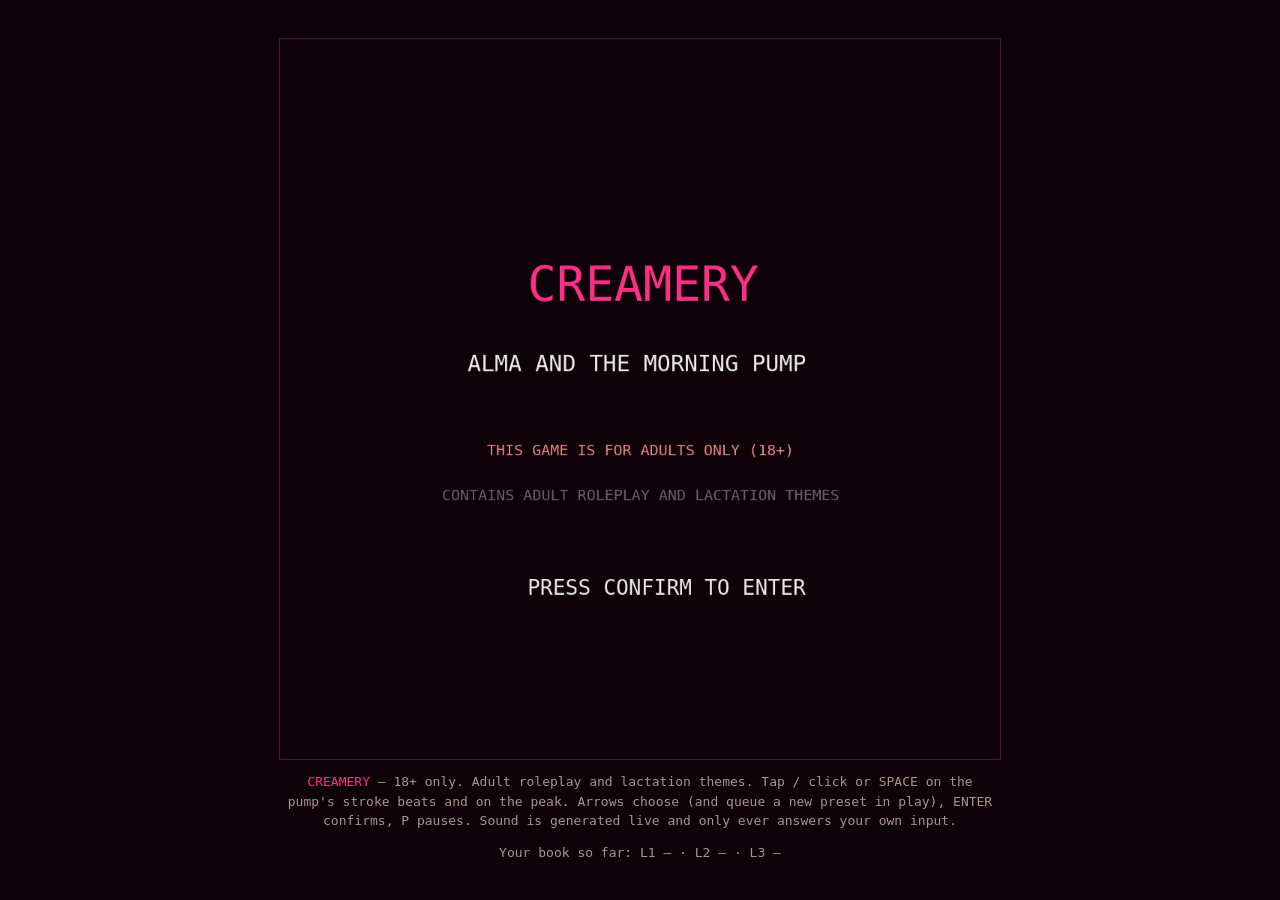
<file: web/index.html>
<!doctype html>
<html lang="en">
<head>
<meta charset="utf-8">
<meta name="viewport" content="width=device-width, initial-scale=1">
<title>Creamery — Alma and the morning pump (18+)</title>
<style>
  html, body { margin: 0; padding: 0; background: #0d0208; color: #eaeaea;
    font-family: ui-monospace, SFMono-Regular, Menlo, monospace; }
  main { min-height: 100vh; display: flex; flex-direction: column;
    align-items: center; justify-content: center; gap: 12px; padding: 16px;
    box-sizing: border-box; }
  canvas { width: min(92vmin, 720px); height: min(92vmin, 720px);
    background: #0d0208; border: 1px solid #540e46; touch-action: manipulation; }
  p { margin: 0; font-size: 13px; color: #ac9393; text-align: center;
    max-width: 720px; line-height: 1.5; }
  .pink { color: #ff2e88; }
</style>
</head>
<body>
<main>
  <canvas id="game" width="960" height="960"></canvas>
  <p><span class="pink">CREAMERY</span> — 18+ only. Adult roleplay and lactation themes.
  Tap / click or SPACE on the pump's stroke beats and on the peak. Arrows choose
  (and queue a new preset in play), ENTER confirms, P pauses. Sound is generated
  live and only ever answers your own input.</p>
  <p id="records"></p>
</main>
<script type="module">
// game.mjs — Creamery core wrapper. Shared verbatim by the shipped page
// (inlined by tools/assemble.mjs) and the node capture/playtest harnesses.
// The core is the Zig wasm module; this wrapper only moves bytes.

const PALETTE = [
  "#0d0208", "#ff2e88", "#f8f0ed", "#ac9393", "#540e46",
  "#ec8584", "#eaeaea", "#68636c", "#ffd166", "#1a0510",
];

const INPUT = { tap: 1, confirm: 2, back: 4, pause: 8, up: 16, down: 32 };

async function createGame(wasmBytes, { seed = 1, level = 0, demo = false } = {}) {
  const { instance } = await WebAssembly.instantiate(wasmBytes, {});
  const ex = instance.exports;
  const status = demo ? ex.init_demo(seed >>> 0, level) : ex.init(seed >>> 0, level);
  if (status !== 0) throw new Error(`core init rejected level ${level}`);
  const decoder = new TextDecoder();
  return {
    exports: ex,
    startLevel(l) {
      const s = ex.start_level(l);
      if (s !== 0) throw new Error(`core start_level rejected ${l}`);
    },
    step(inputBits) {
      ex.step(16, inputBits >>> 0);
    },
    screen() {
      return ex.screen();
    },
    levelIdx() {
      return ex.level_idx();
    },
    applySettings(preset, flashReduced, textLarge) {
      ex.apply_settings(preset, flashReduced ? 1 : 0, textLarge ? 1 : 0);
    },
    settingsBits() {
      return ex.settings_bits();
    },
    event() {
      return ex.event_code();
    },
    yieldMl() {
      return ex.yield_ml();
    },
    depth() {
      return ex.progress_milli() / 1000;
    },
    frameText() {
      const bytes = new Uint8Array(ex.memory.buffer, ex.draw_ptr(), ex.draw_len());
      return decoder.decode(bytes);
    },
    frame() {
      return { palette: PALETTE, ops: parseDrawList(this.frameText()) };
    },
  };
}

/// Parse the core's line protocol into raster/canvas ops:
/// r -> ["r",x,y,w,h,c], c -> ["c",x,y,r,c], l -> ["l",...], p -> ["p",...],
/// t -> ["t",x,y,size,c,"text"].
function parseDrawList(text) {
  const ops = [];
  for (const line of text.split("\n")) {
    if (!line) continue;
    const kind = line[0];
    if (kind === "t") {
      const parts = line.split(" ");
      ops.push(["t", +parts[1], +parts[2], +parts[3], +parts[4], parts.slice(5).join(" ")]);
    } else {
      const parts = line.split(" ").map(Number);
      ops.push([kind, ...parts.slice(1)]);
    }
  }
  return ops;
}


const WASM_B64 = "AGFzbQEAAAABggEVYAV/f39/fwBgAn9/AX9gA39/fwF/YAN/fn8AYAF/AX9gAX8AYAJ/fwBgAAF/YAABfWAGf39/f39/AGAAAGAEf39/fwF/YAN/f38AYAR/f39/AGAHf39/f39/fwBgAnx/AXxgAn19AX1gAX0BfWABfAF9YAJ9fwF/YAV/f39/fwF/[base64]/wFxQQJLDQAgA0GoBGogAK0gAhCCgICAAAJAQagERQ0AQYCnwIAAIANBqARqQagE/AoAAAtBACECQQAgAUH/AXE2AoSowIAADAELIAMgAK0gAhCCgICAAAJAQagERQ0AQYCnwIAAIANBqAT8CgAAC0F/[base64]/AoAAAsCQEE0RQ0AIANB0ABqQaiAwIAAQTT8CgAACwJAQShFDQAgA0GEAWpBAEEo/AsACyADQQA7AY4EIANBADsBmgQgA0EBOgCZBCADQgA3AJEEIANBADoAoAQgA0EAOwGeBCADIAFC/v///[base64]/fiIBQhuIIAGFQuujxJmxt5LolH9+IgFCH4ggAYVCwAeCpwsOACAAIAFBARCBgICAAAsgAQF/[base64]/[base64]/AXEiAEEDIABBA0kbQQFqIgA6AJ6rwIAADAYLQQBBAkEBQQAtAJ6rwIAAGzoAnqvAgAAMBAtBAEEHOgCfq8CAAEEAQQJBAUEALQCeq8CAABs6AJ6rwIAADAILQX8QiYCAgAALAkAgAUEgcUUNAEEBEImAgIAACwJAIAFBAXFFDQAQiICAgAAiAUF/akH/AXFBAk8NAEEAIQBBAC0AmavAgABBDGxBkI/AgABqKAIAIQQCQAJAIAFB/[base64]/wFxQQNHDQAgAEH/[base64]/AgABqKAIAIQhBACgCmKjAgAAhByAGQZSPwIAAaigCACEGIAIgAEH/AXFBAUYiCzoABEEAIAYgByAIbGpB/QBBxgAgCxtsQeQAbiIMQQAoAqSowIAAaiIINgKkqMCAAEEAKAKMqMCAACEGAkACQEEAKAKIqMCAACILQRhJDQBBAEEAKAKgqMCAAEEBajYCoKjAgAAMAQtBACALQQFqNgKIqMCAACALQQN0IgtBs6jAgABqIAItAAQ6AAAgC0GsqMCAAGoiCyAGQQFqrUL//[base64]/AXEOBQEAAgABAQtBASEHDAELEIqAgIAAQwAAAD9gIQcLAkACQCAHQf8BcSIGQQAtAKCrwIAAIgBHDQBBAC0A/KfAgABFDQELQQAgAEEFdCAGQQN0aiIBQeSMwIAAaigCACIJQQBHOgD8p8CAAAJAQSRFDQBB0KfAgABBrKfAgABBJPwKAAALQQAgCTYC+KfAgABBACAHOgD9p8CAAEEAQQA2Af6nwIAAQQBBADYC9KfAgAACQCABQeiMwIAAai0AAEEBcUUNACAAIAdB/wFxIgEgACABSxshBSAAIAEgACABSRshAUEAIQRB/6fAgAAhAANAIAFBAWoiAUH/[base64]/c0EBcToAnKvAgAAMAQtBAEEALQCdq8CAAEF/c0EBcToAnavAgAALQQBBBzoAn6vAgAALIAFBBHFFDQFBAEEBOgCOq8CAAEEAQQA6AJ6rwIAAQQBBADYCpKfAgAAMAQsCQCABQRBxRQ0AQQBBBzoAn6vAgABBAEEAIABB/wFxIgBBf2oiBCAEIABLGyIAOgCeq8CAAAsCQCAAQf8BcUECTQ0AIAFBA3FFDQECQAJAIABB/wFxQQNHDQBBAEEAKAKEqMCAAEEBakEDcDYChKjAgAAMAQtBAEEALQCZq8CAAEEBakH/AXFBA3A6AJmrwIAAC0EAQQc6AJ+rwIAADAELIAFBAnFFDQACQAJAAkAgAEH/AXEOAwABAgALQQAoAoSowIAAEIaAgIAADAILQQBBAjoAjqvAgABBAEEAOgCeq8CAAEEAQQA2AqSnwIAADAELQQBBBToAjqvAgABBAEEAOgCeq8CAAEEAQQA2AqSnwIAACwJAQQAtAPynwIAARQ0AQQBBACgC9KfAgAAgA2oiATYC9KfAgABBAC0A/afAgAAhAAJAQSRFIgMNACACQQRqQdCnwIAAQST8CgAACyAAQSRsQeSNwIAAaiEEAkAgAw0AIAJB8ABqIARBJPwKAAALAkACQEEALQD/[base64]/[base64]/IrAgAAhAUEAIQADQAJAAkACQAJAAkAgAEEDRg0AQQFBBiAAQQAtAJ6rwIAARiIEGyEFIAFBBGooAgAhByABKAIAIQkgBA0BDAQLQQAoAoSowIAAIQAgAkLAADcCsAEgAkG0j8CAADYCqAEgAiACQQRqNgKsAQJAAkACQCACQagBakHEj8CAAEEHEI6AgIAAQf//A3ENACACQagBaiAAQRhsIgBBnIzAgABqKAIAIABBoIzAgABqKAIAQbSQwIAAEI+AgIAAQf//[base64]//[base64]/[base64]/QQAoAqiowIAAQQAoAoSowIAAQRhsIgBBqIzAgABqKAIAIABBsIzAgABqLQAAbGtBwHNqs0MAAIpElUMAAIA/[base64]/kPyUCUQ/kPyb+SIg4QsoCAgABDAAAAQ5QQsYCAgAAhDyAOEKqAgIAAQwAAAEOUELGAgIAAIQ4gALNDAAAQQpVD+Q/JQJRD+Q/Jv5IiERCygICAAEMAAABDlBCxgICAACETIA78AEGOAmogD/wAQZADaiAREKqAgIAAQwAAAEOUELGAgIAA/ABBjgJqIBP8AEGQA2pBBCABEJGAgIAAIABBAWohAAwACwtBACEAAkBBACgCmKfAgABFDQBBASEBA0AgAUElRg0BIAGzQwAAEEKVQ/kPyUCUIg4QsoCAgABDAAAUQ5QQsYCAgAAhDyAOEKqAgIAAQwAAFEOUELGAgIAAIQ4gAUF/arNDAAAQQpVD+Q/JQJQiERCygICAAEMAABRDlBCxgICAACETIBEQqoCAgABDAAAUQ5QQsYCAgAD8AEGOAmogE/wAQZADaiAO/ABBjgJqIA/8AEGQA2pBBUEBEJGAgIAAIAFBAWohAQwACwsgF0OPwvU9lCETAkADQCAAQQdGDQEgEyAAs0MAAOBAlZIiDiAOj5MgDpgiEUMAAIA/kiIPIA+PkyAPmCARIA5DAAAAAF0bIg5DAADwQpQgDkPQD0lAlBCygICAAEMAALRClEMAAMhDkpIQsYCAgAAhDyAOQwAAgkOUQwAAqkOSELGAgIAA/AAgD/wAQQRBBRCSgICAACAAQQFqIQAMAAsLQQAoApiowIAAIQBBACgChKjAgAAhAUHEAUGABUGUAUHAAEEJEIuAgIAAQcQBQwAAgD8gALMgAUEYbEGwjMCAAGotAACzlSIOk0MAAIBClBCxgICAAPwAQYAFakGUASAOQwAAgEKUELGAgIAA/[base64]/gJqQfYAQQQQkoCAgAAgByAiQcQDakGCAUECEJKAgIAAICFB5ARqICJBlgNqIgAgIUHoBmogACAHICJBsAJqQQQQk4CAgAACQCATQwAAgD5eRQ0AICFBnAVqICJB9ANqIgBBGEEFQQMgE0PD9Sg/XhsiARCSgICAACAhQbAGaiAAQRggARCSgICAAAsgDkMAAAA/XiAPQ5qZmT5dcSEJICJBvANqIgYgDkMAACBBlBCxgICAAPwAaiEDICJBogNqIQwgIiAXQwAAAEGUELGAgIAA/ABrIgBBjwNqIQggAEGSA2ohCyAZQwAAIEGUELGAgIAA/AAhCkMAAIA/IA+TQwAA2EGUELGAgIAA/[base64]/[base64]//A3ENACACQagBakG0kMCAACABEJSAgIAAQf//A3ENACACQagBakH2j8CAAEEDEI6AgIAAQf//A3ENACACQagBakG0kMCAACAHEJSAgIAAQf//A3ENACACQagBakH5j8CAAEEDEI6AgIAAQf//A3FFDQELQQAhA0H5isCAACEFDAELIAIoAqwBIQUgAigCtAEhAwtBACEBQSRBjAFBIUEYQQAtAJ2rwIAAG0EIIAUgAxCMgICAAEEAKAKMqMCAACEDIAJCwAA3ArABIAJBtI/AgAA2AqgBIAIgAkEEajYCrAECQAJAAkAgAkGoAWpB/I/AgABBBhCOgICAAEH//wNxDQAgAkGoAWpBtJDAgAAgA0EBahCUgICAAEH//[base64]//8DcQ0CIAJBqAFqIAEgA0G0kMCAABCPgICAAEH//wNxDQIgAkGoAWpBiZDAgABBCBCOgICAAEH//wNxDQIgAkGoAWogByAFQbSQwIAAEI+AgIAAQf//A3FFDQEMAgtBBiEBQeCGwIAAIQMCQAJAAkBBAC0AmavAgAAOAwIAAQILQQghAUGrh8CAACEDDAELQQQhAUHUhMCAACEDCyACQsAANwKwASACQbSPwIAANgKoASACIAJBBGo2AqwBIAJBqAFqQYKQwIAAQQcQjoCAgABB//8DcQ0BIAJBqAFqIAMgAUG0kMCAABCPgICAAEH//wNxDQELIAIoAqwBIQMgAigCtAEhBQwBC0EAIQVB+YrAgAAhAwtBACEBQSRB6gBBHEEUQQAtAJ2rwIAAG0EFIAMgBRCMgICAAEEAKAKgp8CAACEDIAJCwAA3ArABIAJBtI/AgAA2AqgBQQAgACADayIDIAMgAEsbIgBB6AduQTxwIQMgAiACQQRqNgKsAQJAAkACQCACQagBakGRkMCAAEEFEI6AgIAAQf//A3ENACACQagBakG0kMCAACAAQeDUA24QlICAgABB//8DcQ0AIAJBqAFqQZaQwIAAQQEQjoCAgABB//8DcQ0AIAJBqAFqQZiQwIAAIAMQlICAgABB//[base64]/I4CAgIAAQRBrIgUkgICAgABBsKvAgAAhBgJAQQAoAqyrwIAAQf8HSw0AQQAoAqirwIAAIQcgBUEANgIMIAVBgIAEIAdrNgIIIAUgB0G4q8CAAGo2AgQgBUG0j8CAADYCACAFQeyPwIAAQQIQjoCAgABB//8DcQ0AIAVBtJDAgAAgABCWgICAAEH//wNxDQAgBUHuj8CAAEEBEI6AgIAAQf//A3ENACAFQbSQwIAAIAEQloCAgABB//8DcQ0AIAVB7o/AgABBARCOgICAAEH//wNxDQAgBUG0kMCAACACEJaAgIAAQf//A3ENACAFQe6PwIAAQQEQjoCAgABB//8DcQ0AIAVBtJDAgAAgAxCWgICAAEH//wNxDQAgBUHuj8CAAEEBEI6AgIAAQf//A3ENACAFQbSQwIAAIAQQl4CAgABB//8DcQ0AIAVB74/AgABBARCOgICAAEH//wNxDQBBAEEAKAKoq8CAACAFKAIMajYCqKvAgABBrKvAgAAhBgsgBiAGKAIAQQFqNgIAIAVBEGokgICAgAAL5gQBBX8jgICAgABBwABrIgYkgICAgAAgBUEwIAVBMEkbIQdBACEFA0ACQAJAAkACQCAHIAVGDQAgBCAFai0AACIIQb9/akH/AXFBGkkNAyAIQVBqQf8BcUEKSQ0DIAhBYGoiCUH/AXEiCkEgSQ0BDAILQbCrwIAAIQUCQEEAKAKsq8CAAEH/B0sNAEEAKAKoq8CAACEIIAZBADYCPCAGQYCABCAIazYCOCAGIAhBuKvAgABqNgI0IAZBtI/AgAA2AjAgBkEwakGskMCAAEECEI6AgIAAQf//A3ENACAGQTBqQbSQwIAAIAAQloCAgABB//8DcQ0AIAZBMGpB7o/AgABBARCOgICAAEH//wNxDQAgBkEwakG0kMCAACABEJaAgIAAQf//A3ENACAGQTBqQe6PwIAAQQEQjoCAgABB//8DcQ0AIAZBMGpBtJDAgAAgAhCWgICAAEH//wNxDQAgBkEwakHuj8CAAEEBEI6AgIAAQf//A3ENACAGQTBqQbSQwIAAIAMQl4CAgABB//8DcQ0AIAZBMGpB7o/AgABBARCOgICAAEH//wNxDQAgBkEwaiAGIAdBtJDAgAAQj4CAgABB//8DcQ0AIAZBMGpB74/AgABBARCOgICAAEH//wNxDQBBAEEAKAKoq8CAACAGKAI8ajYCqKvAgABBrKvAgAAhBQsgBSAFKAIAQQFqNgIAIAZBwABqJICAgIAADwtB4/aDoHggCnZBAXFFDQAgCkHIkMCAAGotAAAhCAwBCyAJQT8gCEGff2pB/wFxQRpJGyEICyAGIAVqIAg6AAAgBUEBaiEFDAALC+4CBAF/AX0CfwN9QQAhAEEAKAKkp8CAAEEAKAKgp8CAAGqzQwAAekSVIQECQEEALQCOq8CAAEF9akH/AXFBAkkNAEF4IQIDQCACRQ0BIAJB/[base64]//8DcQ0CIAinIQULIAUgBGohBAwACwsgA0EQaiSAgICAACAFC9QBAQJ/AkACQCADKAIIIAIgAy0ADBsiBCACTQ0AQQAgBCACayIFIAUgBEsbIQQgAy0AESEFAkACQAJAIAMtABBBA3EOAwABAgALIAAgASACEI6AgIAAIgNB//8DcQ0DIAAgBSAEEJ6AgIAADwsgACAFIARBAXYQnoCAgAAiA0H//wNxDQIgACABIAIQjoCAgAAiA0H//wNxDQIgACAFIARBAWpBAXYQnoCAgAAPCyAAIAUgBBCegICAACIDQf//A3ENAQsgACABIAIQjoCAgAAhAwsgAwuyAQEBfyOAgICAAEEQayIDJICAgIAAIANCwAA3AgggAyABNgIEIANBtI/AgAA2AgACQAJAIANBy4/AgABBDRCOgICAAEH//wNxDQAgAyACKAIAIAIoAgRBtJDAgAAQj4CAgABB//8DcQ0AIABBADsBCCAAIAMoAgw2AgQgACADKAIENgIADAELIABBCGpBACgChI/AgAA2AgAgAEEAKQL8jsCAADcCAAsgA0EQaiSAgICAAAvJAwEDfyOAgICAAEEQayIGJICAgIAAQbCrwIAAIQcCQEEAKAKsq8CAAEH/B0sNAEEAKAKoq8CAACEIIAZBADYCDCAGQYCABCAIazYCCCAGIAhBuKvAgABqNgIEIAZBtI/AgAA2AgAgBkGukMCAAEECEI6AgIAAQf//A3ENACAGQbSQwIAAIAAQloCAgABB//8DcQ0AIAZB7o/AgABBARCOgICAAEH//wNxDQAgBkG0kMCAACABEJaAgIAAQf//A3ENACAGQe6PwIAAQQEQjoCAgABB//8DcQ0AIAZBtJDAgAAgAhCWgICAAEH//wNxDQAgBkHuj8CAAEEBEI6AgIAAQf//A3ENACAGQbSQwIAAIAMQloCAgABB//8DcQ0AIAZB7o/AgABBARCOgICAAEH//wNxDQAgBkG0kMCAACAEEJaAgIAAQf//A3ENACAGQe6PwIAAQQEQjoCAgABB//8DcQ0AIAZBtJDAgAAgBRCXgICAAEH//wNxDQAgBkHvj8CAAEEBEI6AgIAAQf//A3ENAEEAQQAoAqirwIAAIAYoAgxqNgKoq8CAAEGsq8CAACEHCyAHIAcoAgBBAWo2AgAgBkEQaiSAgICAAAvtAgEDfyOAgICAAEEQayIEJICAgIAAQbCrwIAAIQUCQEEAKAKsq8CAAEH/B0sNAEEAKAKoq8CAACEGIARBADYCDCAEQYCABCAGazYCCCAEIAZBuKvAgABqNgIEIARBtI/AgAA2AgAgBEGwkMCAAEECEI6AgIAAQf//A3ENACAEQbSQwIAAIAAQloCAgABB//8DcQ0AIARB7o/AgABBARCOgICAAEH//wNxDQAgBEG0kMCAACABEJaAgIAAQf//A3ENACAEQe6PwIAAQQEQjoCAgABB//8DcQ0AIARBtJDAgAAgAhCWgICAAEH//wNxDQAgBEHuj8CAAEEBEI6AgIAAQf//A3ENACAEQbSQwIAAIAMQl4CAgABB//8DcQ0AIARB74/AgABBARCOgICAAEH//wNxDQBBAEEAKAKoq8CAACAEKAIMajYCqKvAgABBrKvAgAAhBQsgBSAFKAIAQQFqNgIAIARBEGokgICAgAAL9wMBA38jgICAgABBEGsiBySAgICAAEGwq8CAACEIAkBBACgCrKvAgABB/wdLDQBBACgCqKvAgAAhCSAHQQA2AgwgB0GAgAQgCWs2AgggByAJQbirwIAAajYCBCAHQbSPwIAANgIAIAdBspDAgABBAhCOgICAAEH//wNxDQAgB0G0kMCAACAAEJaAgIAAQf//A3ENACAHQe6PwIAAQQEQjoCAgABB//8DcQ0AIAdBtJDAgAAgARCWgICAAEH//wNxDQAgB0Huj8CAAEEBEI6AgIAAQf//A3ENACAHQbSQwIAAIAIQloCAgABB//8DcQ0AIAdB7o/AgABBARCOgICAAEH//wNxDQAgB0G0kMCAACADEJaAgIAAQf//A3ENACAHQe6PwIAAQQEQjoCAgABB//8DcQ0AIAdBtJDAgAAgBBCWgICAAEH//wNxDQAgB0Huj8CAAEEBEI6AgIAAQf//A3ENACAHQbSQwIAAIAUQloCAgABB//8DcQ0AIAdB7o/AgABBARCOgICAAEH//wNxDQAgB0G0kMCAACAGEJeAgIAAQf//A3ENACAHQe+PwIAAQQEQjoCAgABB//8DcQ0AQQBBACgCqKvAgAAgBygCDGo2AqirwIAAQayrwIAAIQgLIAggCCgCAEEBajYCACAHQRBqJICAgIAACw4AIAAgAiABEJmAgIAAC88HAQh/[base64]//A3ENACABQfAAakG0kMCAACACEJSAgIAAQf//A3ENACABQfAAakHej8CAAEEHEI6AgIAAQf//A3ENACABQfAAakG0kMCAACAFEJSAgIAAQf//A3ENACABQfAAakHlj8CAAEEHEI6AgIAAQf//[base64]/aiAEIARB5ABuIgZB5ABsayIEIARB/wFxQQpuIgRBCmxrQQh0IARyQbDgAHI7AAAgBUF+aiEFIAYhBAwACwsCQAJAIARBCUsNACADQQ9qIAVqIARBMHI6AAAMAQsgBUF/aiIFIANBD2pqIAQgBEH/AXFBCm4iBkEKbGtBCHQgBnJBsOAAcjsAAAsCQAJAAkAgAkEATg0AQS0hBAwBCyABLQAMRQ0BIAEoAghFDQFBKyEECyADQQ9qIAVBf2oiBWogBDoAAAsgACADQQ9qIAVqQSEgBWsgARCPgICAACEEIANBMGokgICAgAAgBAsSACAAIAJB/wFxIAEQmYCAgAALlQEBAX8jgICAgABBEGsiAySAgICAACADQhA3AgggAyABNgIEIANBtI/AgAA2AgACQAJAIAMgAi8BAEG0kMCAABCZgICAAEH//wNxDQAgAEEAOwEIIAAgAygCDDYCBCAAIAMoAgQ2AgAMAQsgAEEIakEAKAKEj8CAADYCACAAQQApAvyOwIAANwIACyADQRBqJICAgIAAC+0BAQN/[base64]/[base64]/[base64]//8DcQ0CIAWnIQQLIAIgBGshAgwACwsgA0EgaiSAgICAACAECwgAQbirwIAACwsAQQAoArSrwIAACwsAQQAtAI6rwIAACwsAQQAtAJ+rwIAACwsAQQAoAoSowIAACwsAQQAoAqSowIAACxAAEIqAgIAAQwAAekSU/AELMwACQCAAQQNPDQBBACAAOgCZq8CAAAtBACACQQBHOgCdq8CAAEEAIAFBAEc6AJyrwIAACy0AQQRBAEEALQCcq8CAABtBAC0AmavAgAByQQhBAEEALQCdq8CAABtyQf8BcQvOAgIDfgJ/AkACQCAAIABiDQAgAL0iAkL///////////8Ag0KAgICAgICA+P8AWg0AIAJCgICAgICAgICAf4MhA0ELIAJCAYYiBHmnayAEQjWIpyAEQoCAgICAgIAQVBshBQJAIAFBAEgNAAJAIAFB/g8gBWtMDQBEAAAAAAAA8H8gAKYPCwJAIAUgAWoiBkEASg0AIAIgAa2GIAOEvw8LAkAgBUEASg0AIAJBASAFa62GQv////////8HgyAGrUI0hoQgA4S/DwsgAa1CNIYgAny/DwtBACABayEGIAFBACAFa0oNAQJAIAFBTCAFa04NACADvw8LIAVBAEqtQjSGIAJC/////////weDhCAGQQEgASAFamsiASAGIAFIG0F/akE/ca0iBIhCAXxCAYggAnogBFGtQn+Fg78gAKYhAAsgAA8LIAIgBq1CNIZ9vwtFAQF/AkAgACAAXA0AAkAgASABWw0AIAAPCwJAIAG8IAC8IgJzQX9KDQAgASAAIAJBAEgbDwsgASAAIAAgAV0bIQELIAELzgMDA38BfQF8I4CAgIAAQRBrIgEkgICAgAACQAJAIAC8IgJB/////wdxIgNB2p+k+gNLDQBDAACAPyEEIANBgICAzANJDQEgALsQq4CAgAAhBAwBCwJAAkACQAJAIANB0qftgwRJDQAgA0HW44iHBE8NAiADQd/bv4UETQ0BRBgtRFT7IRnARBgtRFT7IRlAIAJBf0obIAC7oBCrgICAACEEDAQLIAC7IQUgA0Hjl9uABEsNAgJAIAJBf0oNACAFRBgtRFT7Ifk/oBCsgICAACEEDAQLRBgtRFT7Ifk/IAWhEKyAgIAAIQQMAwsCQCACQX9KDQBE0iEzf3zZEsAgALuhEKyAgIAAIQQMAwsgALtE0iEzf3zZEsCgEKyAgIAAIQQMAgsCQCADQf////sHSw0AIAAgAUEIahCtgICAACEDIAErAwghBQJAAkACQAJAIANBA3EOBAABAgMACyAFEKuAgIAAIQQMBQsgBZoQrICAgAAhBAwECyAFEKuAgIAAjCEEDAMLIAUQrICAgAAhBAwCCyAAIACTIQQMAQtEGC1EVPshCcBEGC1EVPshCUAgAkF/ShsgBaAQq4CAgACMIQQLIAFBEGokgICAgAAgBAtPAQF8IAAgAKIiAESBXgz9///[base64]/////B3EiBEHan6TuBEsNACABIAC7IgUgBUSDyMltMF/kP6JEAAAAAAAAOEOgRAAAAAAAADjDoCIGRAAAAFD7Ifm/oqAgBkRjYhphtBBRvqKgIgc5AwAgBvwCIQQCQCAHRAAAAGD7Iem/Y0UNACABIAUgBkQAAAAAAADwv6AiBkQAAABQ+yH5v6KgIAZEY2IaYbQQUb6ioDkDACAEQX9qIQQMAgsgB0QAAABg+yHpP2RFDQEgASAFIAZEAAAAAAAA8D+gIgZEAAAAUPsh+b+ioCAGRGNiGmG0EFG+oqA5AwAgBEEBaiEEDAELAkAgBEH////7B0sNACACIAQgBEEXdkHqfmoiCEEXdGu+uzkDACACIAJBCGogCEEBQQAQroCAgAAhBCACKwMIIQYCQCADQX9KDQAgASAGmjkDAEEAIARrIQQMAgsgASAGOQMADAELIAEgACAAk7s5AwBBACEECyACQRBqJICAgIAAIAQLzA8FCn8BfAh/AXwBfyOAgICAAEGwBGsiBSSAgICAACAEQQJ0QeiQwIAAaigCACIGIANBf2oiB2oiCEF/IAhBf0obQQFqIQggAkF9aiIJIAnBQRhtIglBGGxrwUEPdiAJasEiCUEAIAlBAEobIgogB2shCSAKQWhsIAJqIQsgCkECdCADQQJ0a0H8kMCAAGohDCAFQdAAaiECA38CQAJAAkAgCA0AIANBA3QgBUHQAGpqQXhqIQ0gBkF/IAZBf0obQQFqIQ5BACEMDAELAkAgCUF/Sg0ARAAAAAAAAAAAIQ8MAgsgDCgCALchDwwBCwNAAkACQCAMIA5GDQBEAAAAAAAAAAAhDyAAIQkgDSECIAchCANAIAhBf0YNAiAIQX9qIQggDyAJKwMAIAIrAwCioCEPIAlBCGohCSACQXhqIQIMAAsLQf///wNB////ASALQWhqIhBBAUYbIRFBLyALayESQTAgC2shEyAFQXxqIhQgBkECdGohFSAFQZADakF4aiEWIAtBGEohFyAGIQICQANAIBYgAkEDdCIIaiEJIAVBkANqIAhqKwMAIQ8gBSEMIAIhCAJAA0AgCEUNASAMIA8gD0QAAAAAAABwPqL8ArciGEQAAAAAAABwwaKg/AI2AgAgDEEEaiEMIAhBf2ohCCAJKwMAIBigIQ8gCUF4aiEJDAALCyAPIBAQqICAgAAiDyAPRAAAAAAAAMA/opxEAAAAAAAAIMCioCIPIA/8AiIOt6EhDwJAAkACQAJAIBcNAAJAIBANACACQQJ0IAVqQXxqKAIAQRd1IRkMAgtBAiEHQQAhGSAPRAAAAAAAAOA/Zg0CDAMLIAJBAnQgBWpBfGoiCCAIKAIAIgggCCATdSIIIBN0ayIJNgIAIAkgEnUhGSAIIA5qIQ4LIBlBAEwNASAZIQcLQQAhDSAFIQggAiEJA0ACQAJAAkAgCUUNACAIKAIAIQwCQCANRQ0AQf///wchDQwCCwJAIAxFDQBBgICACCENDAILQQAhDQwCCwJAIBdFDQAgAkECdCAFakF8aiIIIAgoAgAgEXE2AgALIA5BAWohDkECIRkgB0ECRw0DRAAAAAAAAPA/IA+hIQ8gDUUNAyAPRAAAAAAAAPA/IBAQqICAgAChIQ8MAwsgCCANIAxrNgIAQQEhDQsgCEEEaiEIIAlBf2ohCQwACwsCQCAPRAAAAAAAAAAAYg0AIBQgAkECdGohCUEAIQwgAiEIAkADQCAIIAZMDQEgCEF/[base64]/AIiCTYCACAFIAJBAnRqIA8gCbdEAAAAAAAAcMGioPwCNgIAIAshECAIIQIMAQsgBSACQQJ0aiAP/AI2AgALIAUgAkECdGohCSAFQZADaiACQQN0aiEMRAAAAAAAAPA/IBAQqICAgAAhDyACIQgDQAJAIAhBf0oNACAFQZADaiACQQN0aiEMIAIhDQJAAkACQANAAkACQCANQQBIDQAgBiACIA1rIgcgBiAHSBsiCEF/[base64]/[base64]/aiEIIAxBBGohDCAJQQFqIQkMAAsLRQEBfwJAIAAgAFwNAAJAIAEgAVsNACAADwsCQCABvCAAvCICc0F/Sg0AIAAgASACQQBIGw8LIAAgASAAIAFdGyEBCyABC+wDAQd/AkACQCABvCICQQF0IgNFDQAgASABXA0AIAC8IgRBF3ZB/wFxIgVB/wFHDQELIAAgAZQiASABlQ8LAkAgBEEBdCIGIANLDQAgAEMAAAAAlCAAIAYgA0YbDwsgAkEXdkH/AXEhBwJAAkAgBUUNACAEQf///wNxQYCAgARyIQMMAQsgBEEJdCEDQQAhBgJAA0AgA0EASA0BIAZBAWohBiADQQF0IQMMAAsLQQAgBmshBSAEIAZBAWp0IQMLAkACQAJAIAcNACACQQl0IQZBACEIA0AgBkEASA0CIAhBAWohCCAGQQF0IQYMAAsLIAJB////A3FBgICABHIhAgwBC0EAIAhrIQcgAiAIQQFqdCECCyAEQYCAgIB4cSEEIAUgByAFIAdIGyEIA30gAyACayEGAkACQAJAAkACQCAFIAdMDQAgBkF/Sg0BDAQLIAZBf0oNAQwCCyAGIQMgBg0CIABDAAAAAJQPCyAGIQMgBg0AIABDAAAAAJQPCyAIQRd0IQYCQANAIANB////A0sNASAGQYCAgHxqIQYgCEF/aiEIIANBAXQhAwwACwsCQAJAIAhBAEoNACADQQEgCGt2IQMMAQsgA0GAgIB8aiAGciEDCyADIARyvg8LIAVBf2ohBSADQQF0IQMMAAsLjwECAn8BfQJAIAC8IgFBF3ZB/wFxIgJBlgFPDQACQCACQf0ASw0AIABDAAAAAJQPCwJAAkAgAIsiAEMAAABLkkMAAADLkiAAkyIDQwAAAD9eDQAgACADkiEAIANDAAAAv19FDQEgAEMAAIA/kiEADAELIAAgA5JDAACAv5IhAAsgAIwgACABQQBIGyEACyAAC8kDAgN/AXwjgICAgABBEGsiASSAgICAAAJAAkAgALwiAkH/////[base64]/Sg0AIAREGC1EVPsh+T+gEKuAgIAAjCEADAQLIAREGC1EVPsh+b+gEKuAgIAAIQAMAwtEGC1EVPshGcBEGC1EVPshGUAgAkF/ShsgBKAQrICAgAAhAAwCCyAERNIhM3982RLAoBCrgICAAIwhAAwBCwJAIANB////+wdLDQAgACABQQhqEK2AgIAAIQMgASsDCCEEAkACQAJAAkAgA0EDcQ4EAAECAwALIAQQrICAgAAhAAwECyAEEKuAgIAAIQAMAwsgBJoQrICAgAAhAAwCCyAEEKuAgIAAjCEADAELIAAgAJMhAAsgAUEQaiSAgICAACAACwu7KwIAQYCAwAALgCcfhWs/[base64]/AAAAAM3MTD3NzMw97FE4PjMzsz4AAAAAAAAAAAAAAADNzAw/mpkZPilcjz5cj8I+mpkZP5qZGT8AAMBAAABAQQAAAEHsUTg+AAAAAJqZGT+uR2E/7FF4P2ZmZj8AAKDAAADgQQAAoEFcj8I+Ctejvc3MzD6PwvU+AABAPwAAgD4AACBBAAAYQgAA4EG+AAAAAgMAAAAAAAAAAAAAAwAAAMj///[base64]/AwAAAAQAAAAEAAAABgAAAIP5ogBETm4A/CkVANFXJwDdNPUAYtvAADyZlQBBkEMAY1H+ALveqwC3YcUAOm4kANJNQgBJBuAACeouAByS0QDrHf4AKbEcAOg+pwD1NYIARLsuAJzphAC0JnAAQX5fANaROQBTgzkAnPQ5AItfhAAo+b0A+B87AN7/lwAPmAUAES/vAApaiwBtH20Az342AAnLJwBGT7cAnmY/AC3qXwC6J3UA5evHAD178QD3OQcAklKKAPtr6gAfsV8ACF2NADADVgB7/EYA8KtrACC8zwA29JoA46kdAF5hkQAIG+YAhZllAKAUXwCNQGgAgNj/ACdzTQAGBjEAylYVAMmocwB74mAAa4zAABnERwDNZ8MACejcAFmDKgCLdsQAphyWAESv3QAZV9EApT4FAAUH/wAzfj8AwjLoAJhP3gC7fTIAJj3DAB5r7wCf+F4ANR86AH/yygDxhx0AfJAhAGokfADVbvoAMC13ABU7QwC1FMYAwxmdAK3EwgAsTUEADABdAIZ9RgDjcS0Am8aaADNiAAC00nwAtKeXADdV1QDXPvYAoxAYAE12/ABknSoAcNerAGN8+AB6sFcAFxXnAMBJVgA71tkAp4Q4ACQjywDWincAWlQjAAAfuQDxChsAGc7fAJ8x/[base64]/XvQAtpmMA9L/[base64]/[base64]/QANhowAMUHeAJI5nQDdcIwAF7fnAAjfOwAVNysAXICgAFqAkwAQEZIAD+jYAGyArwDb/0sAOJAPAFkYdgBipRUAYcu7AMeJuQAQQL0A0vIEAEl1JwDrtvYA2yK7AAoUqgCJJi8AZIN2AAk7MwAOlBoAUTqqAB2jwgCv7a4AXCYSAG3CTQAtepwAwFaXAAM/gwAJ8PYAK0CMAG0xmQA5tAcADCAVANjDWwD1ksQAxq1LAE7KpQCnN80A5qk2AKuSlADdQmgAGWPeAHaM7wBoi1IA/Ns3AK6hqwDfFTEAAK6hAAz72gBkTWYA7QW3ACllMABXVr8AR/86AGr5uQB1vvMAKJPfAKuAMABmjPYABMsVAPoiBgDZ5B0APbOkAFcbjwA2zQkATkLpABO+pAAzI7UA8KoaAE9lqADSwaUACz8PAFt4zQAj+XYAe4sEAIkXcgDGplMAb27iAO/rAACbSlgAxNq3AKpmugB2z88A0QIdALHxLQCMmcEAw613AIZI2gD3XaAAxoD0AKzwLwDd7JoAP1y8ANDebQCQxx8AKtu2AKMlOgAAr5oArVOTALZXBAApLbQAS4B+ANoHpwB2qg4Ae1mhABYSKgDcty0A+uX9AInb/gCJvv0A5HZsAAap/AA+gHAAhW4VAP2H/wAoPgcAYWczACoYhgBNveoAs+evAI9tbgCVZzkAMb9bAITXSAAw3xYAxy1DACVhNQDJcM4AMMu4AL9s/QCkAKIABWzkAFrdoAAhb0cAYhLSALlchABwYUkAa1bgAJlSAQBQVTcAHtW3ADPxxAATbl8AXTDkAIUuqQAdssMAoTI2AAi3pADqsdQAFvchAI9p5AAn/3cADAOAAI1ALQBPzaAAIKWZALOi0wAvXQoAtPlCABHaywB9vtAAm9vBAKsXvQDKooEACGpcAC5VFwAnAFUAfxTwAOEHhgAUC2QAlkGNAIe+3gDa/SoAayW2AHuJNAAF8/4Aub+eAGhqTwBKKqgAT8RaAC34vADXWpgA9MeVAA1NjQAgOqYApFdfABQ/[base64]/9eNAG5q4gCw/[base64]/QtKAOH0+wCOO20A4oYsAOnUhAD8tKkA7+7RAC41yQAvOWEAOCFEABvZyACB/AoA+0pqAC8c2ABTtIQATpmMAFQizAAqVdwAwMbWAAsZlgAacLgAaZVkACZaYAA/Uu4AfxEPAPS1EQD8y/UANLwtADS87gDoXcwA3V5gAGeOmwCSM+8AyRe4AGFYmwDhV7wAUYPGANg+EADdcUgALRzdAK8YoQAhLEYAWfPXANl6mACeVMAAT4b6AFYG/ADlea4AiSI2ADitIgBnk9wAVeiqAIImOADK55sAUQ2kAJkzsQCp1w4AaQVIAGWy8AB/iKcAiEyXAPnRNgAhkrMAe4JKAJjPIQBAn9wA3EdVAOF0OgBn60IA/[base64]/WOABRW5wAh8QgAtZ0qAG9+TQClGVEAtfmrAILf1gCW3WEAFjYCAMQ6nwCDoqEAcu1tADmNegCCuKkAazJcAEYnWwAANO0A0gB3APz0VQABWU0A4HGAAAAAAED7Ifk/[base64]";
const wasmBytes = Uint8Array.from(atob(WASM_B64), (c) => c.charCodeAt(0));

const params = new URLSearchParams(location.search);
const demoLevel = params.has("demo") ? Number(params.get("demo")) : null;
const seed = params.has("seed") ? Number(params.get("seed")) : 20261;

const canvas = document.getElementById("game");
const ctx = canvas.getContext("2d");

const game = await createGame(wasmBytes, {
  seed,
  level: demoLevel ?? 0,
  demo: demoLevel !== null,
});
if (demoLevel !== null) game.startLevel(demoLevel);

// --- persistence: settings + per-level best yield live in localStorage;
// the core restores settings through its bridge at boot, and the shell
// records best yields when a run ends. A run itself is one sitting; the
// book of record for the sitting lives in the core. ---
const LS_KEY = "creamery-save-v1";
let save = { preset: 1, flashReduced: false, textLarge: false, best: [0, 0, 0], done: [false, false, false] };
try { save = { ...save, ...JSON.parse(localStorage.getItem(LS_KEY) ?? "{}") }; } catch { /* fresh save */ }
game.applySettings(save.preset, save.flashReduced, save.textLarge);
let lastSettingsBits = game.settingsBits();
let lastScreen = game.screen();
let currentLevel = demoLevel ?? 0;
function persist() { try { localStorage.setItem(LS_KEY, JSON.stringify(save)); } catch { /* private mode */ } }
function noteScreen() {
  const s = game.screen();
  const bits = game.settingsBits();
  if (bits !== lastSettingsBits) {
    lastSettingsBits = bits;
    save.preset = bits & 3;
    save.flashReduced = (bits & 4) !== 0;
    save.textLarge = (bits & 8) !== 0;
    persist();
  }
  if (s !== lastScreen) {
    if (s === 3) currentLevel = game.levelIdx();
    if (s === 6 || s === 7) {
      const y = game.yieldMl();
      if (y > (save.best[currentLevel] ?? 0)) save.best[currentLevel] = y;
      if (s === 6) save.done[currentLevel] = true;
      persist();
      renderRecords();
    }
    lastScreen = s;
  }
}
function renderRecords() {
  const el = document.getElementById("records");
  if (!el) return;
  const parts = save.best.map((b, i) => `L${i + 1} ${save.done[i] ? "BOOKED " + b + " ML" : b > 0 ? b + " ML" : "—"}`);
  el.textContent = `Your book so far: ${parts.join(" · ")}`;
}
renderRecords();

// --- input: pointer presses are taps AND confirms (each screen reads the
// bits it cares about); keys map to the same bitset. ---
let pendingInput = 0;
function press(bits) { pendingInput |= bits; ensureAudio(); }
canvas.addEventListener("pointerdown", () => press(INPUT.tap | INPUT.confirm));
addEventListener("keydown", (e) => {
  if (e.repeat) return;
  if (e.code === "Space") { press(INPUT.tap | INPUT.confirm); e.preventDefault(); }
  else if (e.code === "Enter") press(INPUT.confirm);
  else if (e.code === "ArrowUp") press(INPUT.up);
  else if (e.code === "ArrowDown") press(INPUT.down);
  else if (e.code === "KeyP" || e.code === "Escape") press(INPUT.pause);
  else if (e.code === "Backspace") press(INPUT.back);
});

// --- audio: generated WebAudio, created only after a user gesture, and
// only ever in response to core events that input caused. The cue set is
// the pump's own voice: chuff on a stroke, a bright lift on the peak, a
// pouring fall on the let-down. ---
let audio = null;
function ensureAudio() {
  if (audio) { if (audio.state === "suspended") audio.resume(); return; }
  try {
    audio = new (window.AudioContext || window.webkitAudioContext)();
  } catch { audio = null; }
}
function tone(freq, dur, type = "sine", gain = 0.12, when = 0) {
  if (!audio) return;
  const t0 = audio.currentTime + when;
  const osc = audio.createOscillator();
  const g = audio.createGain();
  osc.type = type; osc.frequency.value = freq;
  g.gain.setValueAtTime(gain, t0);
  g.gain.exponentialRampToValueAtTime(0.001, t0 + dur);
  osc.connect(g).connect(audio.destination);
  osc.start(t0); osc.stop(t0 + dur);
}
function sonify(eventCode) {
  switch (eventCode) {
    case 1: tone(392, 0.09, "triangle", 0.14); break; // stroke lands
    case 2: tone(140, 0.14, "sawtooth", 0.05); break; // stroke missed
    case 3: tone(660, 0.14); tone(523, 0.16, "sine", 0.11, 0.1); tone(392, 0.3, "sine", 0.11, 0.22); break; // let-down pour
    case 4: tone(330, 0.2, "triangle", 0.09); break; // partial cycle
    case 5: tone(523, 0.35); tone(659, 0.35, "sine", 0.1, 0.05); tone(784, 0.45, "sine", 0.1, 0.1); break; // book full
    case 6: tone(220, 0.3, "triangle", 0.1); tone(147, 0.45, "triangle", 0.1, 0.2); break; // morning ends
    case 7: tone(440, 0.04, "sine", 0.06); break; // ui move
    case 8: tone(880, 0.1, "sine", 0.12); tone(1318, 0.16, "sine", 0.08, 0.06); break; // the peak lands
  }
}

// --- painting: the core's draw list, interpreted on canvas. ---
function paint(frame) {
  for (const op of frame.ops) {
    const kind = op[0];
    const ci = kind === "t" ? op[4] : op[op.length - 1];
    ctx.fillStyle = frame.palette[ci] ?? "#ff2e88";
    ctx.strokeStyle = ctx.fillStyle;
    if (kind === "r") ctx.fillRect(op[1], op[2], op[3], op[4]);
    else if (kind === "c") { ctx.beginPath(); ctx.arc(op[1], op[2], op[3], 0, 6.2832); ctx.fill(); }
    else if (kind === "l") {
      ctx.lineWidth = op[5]; ctx.beginPath(); ctx.moveTo(op[1], op[2]); ctx.lineTo(op[3], op[4]); ctx.stroke();
    } else if (kind === "p") {
      ctx.beginPath(); ctx.moveTo(op[1], op[2]); ctx.lineTo(op[3], op[4]); ctx.lineTo(op[5], op[6]);
      ctx.closePath(); ctx.fill();
    } else if (kind === "t") {
      ctx.font = `${op[3]}px ui-monospace, Menlo, monospace`;
      ctx.textBaseline = "top";
      ctx.fillText(op[5], op[1], op[2]);
    }
  }
}

// --- fixed-step loop: 16 ms steps, paint the newest frame. ---
let acc = 0;
let last = performance.now();
function loop(now) {
  acc += Math.min(now - last, 250);
  last = now;
  let stepped = false;
  while (acc >= 16) {
    const bits = pendingInput;
    pendingInput = 0;
    game.step(bits);
    const ev = game.event();
    if (ev !== 0) sonify(ev);
    acc -= 16;
    stepped = true;
  }
  if (stepped) { noteScreen(); paint(game.frame()); }
  requestAnimationFrame(loop);
}
requestAnimationFrame(loop);
</script>
</body>
</html>
</file>
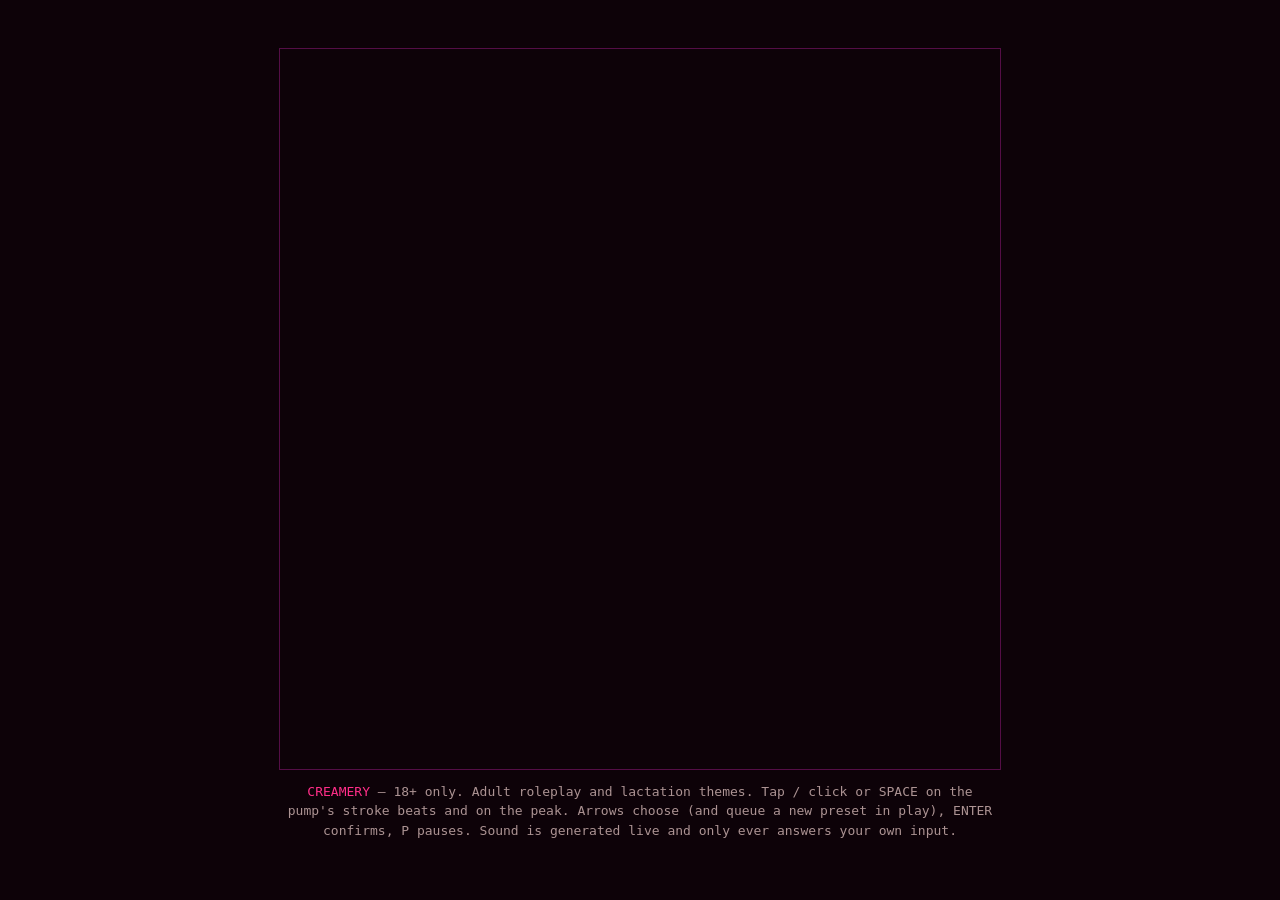
<file: web/shell.html>
<!doctype html>
<html lang="en">
<head>
<meta charset="utf-8">
<meta name="viewport" content="width=device-width, initial-scale=1">
<title>Creamery — Alma and the morning pump (18+)</title>
<style>
  html, body { margin: 0; padding: 0; background: #0d0208; color: #eaeaea;
    font-family: ui-monospace, SFMono-Regular, Menlo, monospace; }
  main { min-height: 100vh; display: flex; flex-direction: column;
    align-items: center; justify-content: center; gap: 12px; padding: 16px;
    box-sizing: border-box; }
  canvas { width: min(92vmin, 720px); height: min(92vmin, 720px);
    background: #0d0208; border: 1px solid #540e46; touch-action: manipulation; }
  p { margin: 0; font-size: 13px; color: #ac9393; text-align: center;
    max-width: 720px; line-height: 1.5; }
  .pink { color: #ff2e88; }
</style>
</head>
<body>
<main>
  <canvas id="game" width="960" height="960"></canvas>
  <p><span class="pink">CREAMERY</span> — 18+ only. Adult roleplay and lactation themes.
  Tap / click or SPACE on the pump's stroke beats and on the peak. Arrows choose
  (and queue a new preset in play), ENTER confirms, P pauses. Sound is generated
  live and only ever answers your own input.</p>
  <p id="records"></p>
</main>
<script type="module">
/*__GAME_MJS__*/

const WASM_B64 = "/*__WASM_B64__*/";
const wasmBytes = Uint8Array.from(atob(WASM_B64), (c) => c.charCodeAt(0));

const params = new URLSearchParams(location.search);
const demoLevel = params.has("demo") ? Number(params.get("demo")) : null;
const seed = params.has("seed") ? Number(params.get("seed")) : 20261;

const canvas = document.getElementById("game");
const ctx = canvas.getContext("2d");

const game = await createGame(wasmBytes, {
  seed,
  level: demoLevel ?? 0,
  demo: demoLevel !== null,
});
if (demoLevel !== null) game.startLevel(demoLevel);

// --- persistence: settings + per-level best yield live in localStorage;
// the core restores settings through its bridge at boot, and the shell
// records best yields when a run ends. A run itself is one sitting; the
// book of record for the sitting lives in the core. ---
const LS_KEY = "creamery-save-v1";
let save = { preset: 1, flashReduced: false, textLarge: false, best: [0, 0, 0], done: [false, false, false] };
try { save = { ...save, ...JSON.parse(localStorage.getItem(LS_KEY) ?? "{}") }; } catch { /* fresh save */ }
game.applySettings(save.preset, save.flashReduced, save.textLarge);
let lastSettingsBits = game.settingsBits();
let lastScreen = game.screen();
let currentLevel = demoLevel ?? 0;
function persist() { try { localStorage.setItem(LS_KEY, JSON.stringify(save)); } catch { /* private mode */ } }
function noteScreen() {
  const s = game.screen();
  const bits = game.settingsBits();
  if (bits !== lastSettingsBits) {
    lastSettingsBits = bits;
    save.preset = bits & 3;
    save.flashReduced = (bits & 4) !== 0;
    save.textLarge = (bits & 8) !== 0;
    persist();
  }
  if (s !== lastScreen) {
    if (s === 3) currentLevel = game.levelIdx();
    if (s === 6 || s === 7) {
      const y = game.yieldMl();
      if (y > (save.best[currentLevel] ?? 0)) save.best[currentLevel] = y;
      if (s === 6) save.done[currentLevel] = true;
      persist();
      renderRecords();
    }
    lastScreen = s;
  }
}
function renderRecords() {
  const el = document.getElementById("records");
  if (!el) return;
  const parts = save.best.map((b, i) => `L${i + 1} ${save.done[i] ? "BOOKED " + b + " ML" : b > 0 ? b + " ML" : "—"}`);
  el.textContent = `Your book so far: ${parts.join(" · ")}`;
}
renderRecords();

// --- input: pointer presses are taps AND confirms (each screen reads the
// bits it cares about); keys map to the same bitset. ---
let pendingInput = 0;
function press(bits) { pendingInput |= bits; ensureAudio(); }
canvas.addEventListener("pointerdown", () => press(INPUT.tap | INPUT.confirm));
addEventListener("keydown", (e) => {
  if (e.repeat) return;
  if (e.code === "Space") { press(INPUT.tap | INPUT.confirm); e.preventDefault(); }
  else if (e.code === "Enter") press(INPUT.confirm);
  else if (e.code === "ArrowUp") press(INPUT.up);
  else if (e.code === "ArrowDown") press(INPUT.down);
  else if (e.code === "KeyP" || e.code === "Escape") press(INPUT.pause);
  else if (e.code === "Backspace") press(INPUT.back);
});

// --- audio: generated WebAudio, created only after a user gesture, and
// only ever in response to core events that input caused. The cue set is
// the pump's own voice: chuff on a stroke, a bright lift on the peak, a
// pouring fall on the let-down. ---
let audio = null;
function ensureAudio() {
  if (audio) { if (audio.state === "suspended") audio.resume(); return; }
  try {
    audio = new (window.AudioContext || window.webkitAudioContext)();
  } catch { audio = null; }
}
function tone(freq, dur, type = "sine", gain = 0.12, when = 0) {
  if (!audio) return;
  const t0 = audio.currentTime + when;
  const osc = audio.createOscillator();
  const g = audio.createGain();
  osc.type = type; osc.frequency.value = freq;
  g.gain.setValueAtTime(gain, t0);
  g.gain.exponentialRampToValueAtTime(0.001, t0 + dur);
  osc.connect(g).connect(audio.destination);
  osc.start(t0); osc.stop(t0 + dur);
}
function sonify(eventCode) {
  switch (eventCode) {
    case 1: tone(392, 0.09, "triangle", 0.14); break; // stroke lands
    case 2: tone(140, 0.14, "sawtooth", 0.05); break; // stroke missed
    case 3: tone(660, 0.14); tone(523, 0.16, "sine", 0.11, 0.1); tone(392, 0.3, "sine", 0.11, 0.22); break; // let-down pour
    case 4: tone(330, 0.2, "triangle", 0.09); break; // partial cycle
    case 5: tone(523, 0.35); tone(659, 0.35, "sine", 0.1, 0.05); tone(784, 0.45, "sine", 0.1, 0.1); break; // book full
    case 6: tone(220, 0.3, "triangle", 0.1); tone(147, 0.45, "triangle", 0.1, 0.2); break; // morning ends
    case 7: tone(440, 0.04, "sine", 0.06); break; // ui move
    case 8: tone(880, 0.1, "sine", 0.12); tone(1318, 0.16, "sine", 0.08, 0.06); break; // the peak lands
  }
}

// --- painting: the core's draw list, interpreted on canvas. ---
function paint(frame) {
  for (const op of frame.ops) {
    const kind = op[0];
    const ci = kind === "t" ? op[4] : op[op.length - 1];
    ctx.fillStyle = frame.palette[ci] ?? "#ff2e88";
    ctx.strokeStyle = ctx.fillStyle;
    if (kind === "r") ctx.fillRect(op[1], op[2], op[3], op[4]);
    else if (kind === "c") { ctx.beginPath(); ctx.arc(op[1], op[2], op[3], 0, 6.2832); ctx.fill(); }
    else if (kind === "l") {
      ctx.lineWidth = op[5]; ctx.beginPath(); ctx.moveTo(op[1], op[2]); ctx.lineTo(op[3], op[4]); ctx.stroke();
    } else if (kind === "p") {
      ctx.beginPath(); ctx.moveTo(op[1], op[2]); ctx.lineTo(op[3], op[4]); ctx.lineTo(op[5], op[6]);
      ctx.closePath(); ctx.fill();
    } else if (kind === "t") {
      ctx.font = `${op[3]}px ui-monospace, Menlo, monospace`;
      ctx.textBaseline = "top";
      ctx.fillText(op[5], op[1], op[2]);
    }
  }
}

// --- fixed-step loop: 16 ms steps, paint the newest frame. ---
let acc = 0;
let last = performance.now();
function loop(now) {
  acc += Math.min(now - last, 250);
  last = now;
  let stepped = false;
  while (acc >= 16) {
    const bits = pendingInput;
    pendingInput = 0;
    game.step(bits);
    const ev = game.event();
    if (ev !== 0) sonify(ev);
    acc -= 16;
    stepped = true;
  }
  if (stepped) { noteScreen(); paint(game.frame()); }
  requestAnimationFrame(loop);
}
requestAnimationFrame(loop);
</script>
</body>
</html>
</file>
